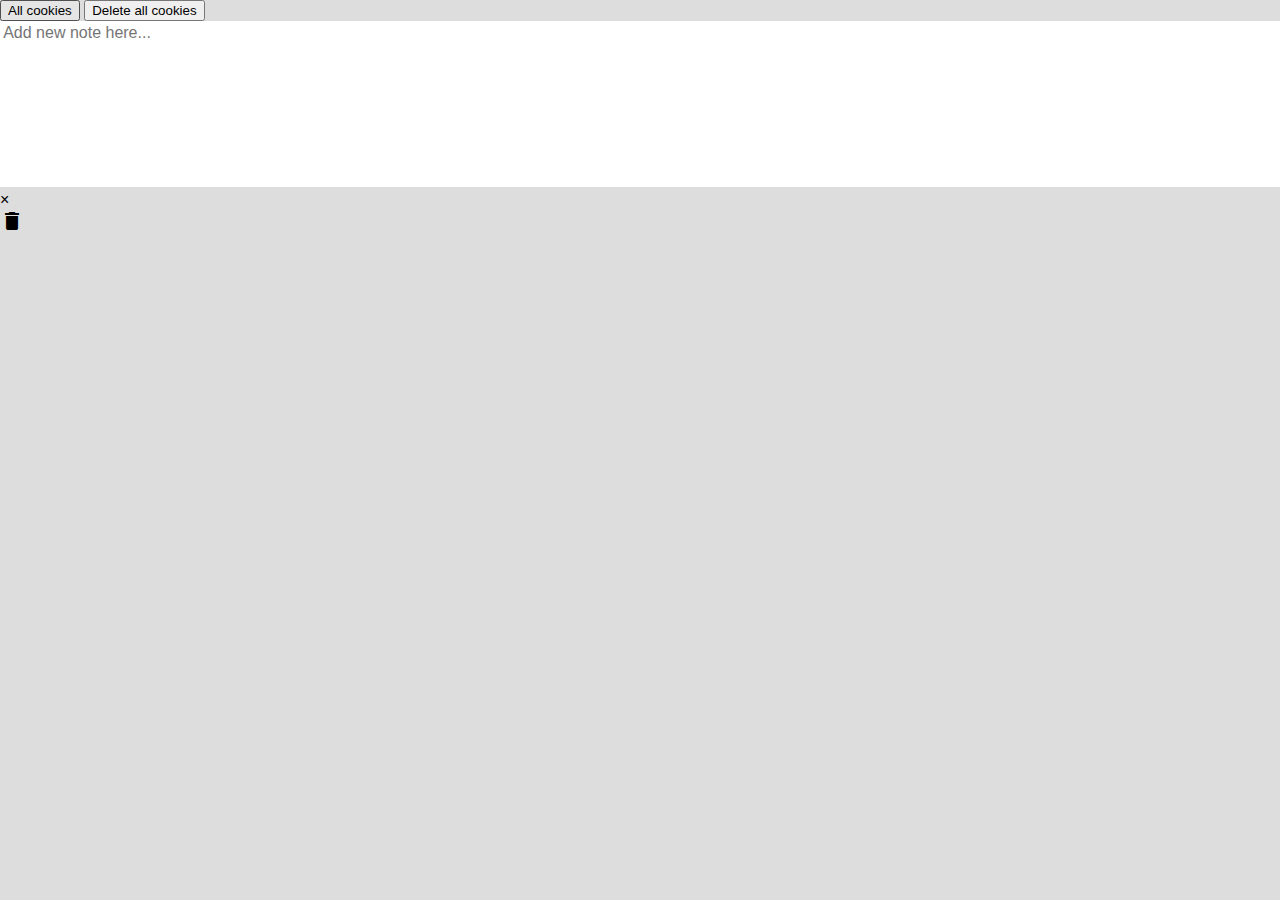
<file: jscn.html>
<!DOCTYPE html>
<html>
<head>
  
  <!-- 
  <meta name="HandheldFriendly" content="true" />
  <meta name="MobileOptimized" content="320" />
  <meta name="viewport" content="initial-scale=1.0, maximum-scale=1.0, width=device-width, user-scalable=no" />
  -->
  
  <meta name='viewport' content='width=device-width' >
  <meta charset='UTF-8' />
  <title>JS Cookie Notes</title>
  <link rel="stylesheet" type="text/css" href="jscn.css">
  <link href="https://fonts.googleapis.com/icon?family=Material+Icons" rel="stylesheet">
    
  <!-- smart phone css  -->
  <!-- 
  <link href="assets/phone.css" rel="stylesheet" type="text/css" media="all and (min-width: 0px) and (max-width: 480px)" />
  -->

  <!-- Tablet -->
  <!-- 
  <link href="assets/tablet.css" rel="stylesheet" type="text/css" media="all and (min-width: 481px) and (max-width: 800px)" /> 
  -->

  <!-- Desktop -->
  <!-- 
  <link href="assets/desktop.css" rel="stylesheet" type="text/css" media="only screen and (min-width:801px)"> 
  -->

  <script src="jscn.js"></script>
</head>
  
<body onLoad="initJscnPage();">
  <div id="wrapperDiv">
    <div id="notesWrapperDiv">
    </div>
  </div> 

  <div id="debugControlsDiv">
    <button onclick="showAllCookies();">All cookies</button> <button onclick="deleteAllCookies();">Delete all cookies</button>        
  </div>

  <div id="overlay" class="overlay">
    <div class="overlay-content">
      <div class="overlay-content-background">
        <textarea placeholder="Add new note here..." id="newNoteTextArea"></textarea>
        <div class="overlay-controls">
          <div class="closeBtnWrapperDiv">
              <div class="closebtn" onclick="closeOverlayButtonClick();">&times;</div>
          </div>
            
          <div class="checkmarkWrapperDiv" onclick="addNewNoteButtonClick();">
            <div class="checkmark"></div>
          </div>
            
          <div class="deleteIconWrapperDiv">
            <i class="material-icons deleteIcon" onclick="deleteNoteButtonClick();">delete</i>
          </div>                     
            
        </div>                   
      </div>
    </div>
  </div>

  <!-- Add new note button -->    
  <div class="circle" id="circle" onClick="newNoteButtonClick();">
    <div class="cross" id="cross"></div>
  </div>

</body>
</html>
</file>
<file: jscn.css>
body {
  margin: 0;
  padding: 0;
  overflow-x: hidden;
  font: 1em "Trebuchet MS", Helvetica, sans-serif;
  background: #ddd;
}

#notesWrapperDiv {
  margin-top: 0.333em;
  margin-bottom: 2em;
  display: inline-block;
  width: 100%;
  display: none;
}

.note {
  padding: 0.75em;
  background: white;
  border: 1px solid gray;
  cursor: pointer;
  margin-bottom: 0.3em;
  margin-left: 0.7em;
  margin-right: 0.7em;
  -webkit-border-radius: 0.2em;
  -moz-border-radius: 0.2em;
  border-radius: 0.2em;
  word-wrap: break-word; /* IE 5.5-7 */
  white-space: -moz-pre-wrap; /* Firefox 1.0-2.0 */ 
  white-space: pre-wrap; /* current browsers */
}

.openOverlay {
  width: 50px;
  height: 50px;
  background: #ffaa00;
  -moz-border-radius: 50px;
  -webkit-border-radius: 50px;
  border-radius: 50px;
  position: fixed;
  bottom: 1em; 
  right: 1em;
  cursor: pointer;  
  display: table;
  text-align: center;
}

.openOverlay > i {
  display: table-cell;
  vertical-align: middle;  
  color: #fff;
}

.my_fa_icon {
  font-size: 1.5em;
  cursor: pointer;
}


/* New Note Overlay */
 
.overlay1 {
  height: 0%;
  width: 100%;
  position: fixed;
  z-index: 1;
  left: 0;
  top: 0;
  background-color: rgb(0,0,0);
  background-color: rgba(0,0,0, 0.7);
  overflow-y: hidden;
  transition: 0.5s;
}
    
.overlayContent1 {
  top: 10%;
  color: black;
  background: white;
  margin: 0 1em;
  -webkit-border-radius: 0.2em;
  -moz-border-radius: 0.2em;
  border-radius: 0.2em;
  text-align: left;
  position: relative;
  padding: 0 1em;
  padding-top: 1em;
  
  background-color: green;
}

#newNoteTextArea {
  width: 100%;
  margin: 0; padding: 0.2em;
  height: 10em;
  border: none;
  font: 1em "Trebuchet MS", Helvetica, sans-serif;
  resize: none;
}

.overlayControls {
  height: 2em;
  margin-top: 1em;
}

.controlButton {
  float: left;
  width: 50%;
}

.addNoteButton {
  text-align: right;
}

.deleteNoteButton {
  display: none;
  text-align: right;
}






/* Settings overlay */

#openSettingsOverlay {
  left: 16px;
}

.settingsNav {
  text-decoration: none;
  margin-right: 1em;
}

#debugSection {
  background-color: yellow;
  margin-top: 1em;
}

#debugControls {
  margin-bottom: 1em;
}

#debugMessages {
  overflow-y: auto;
  word-wrap: break-word;
  height: 20em;
}





/* Desktop browser, min width: 1200 */

@media screen and (min-width: 1200px) {

  #wrapperDiv {
    width: 75%; 
    margin-left: auto; 
    margin-right: auto; 
  }

  .overlayContent1 { 
    width: 55%; 
    margin-left: auto; 
    margin-right: auto; 
  }

}
</file>
